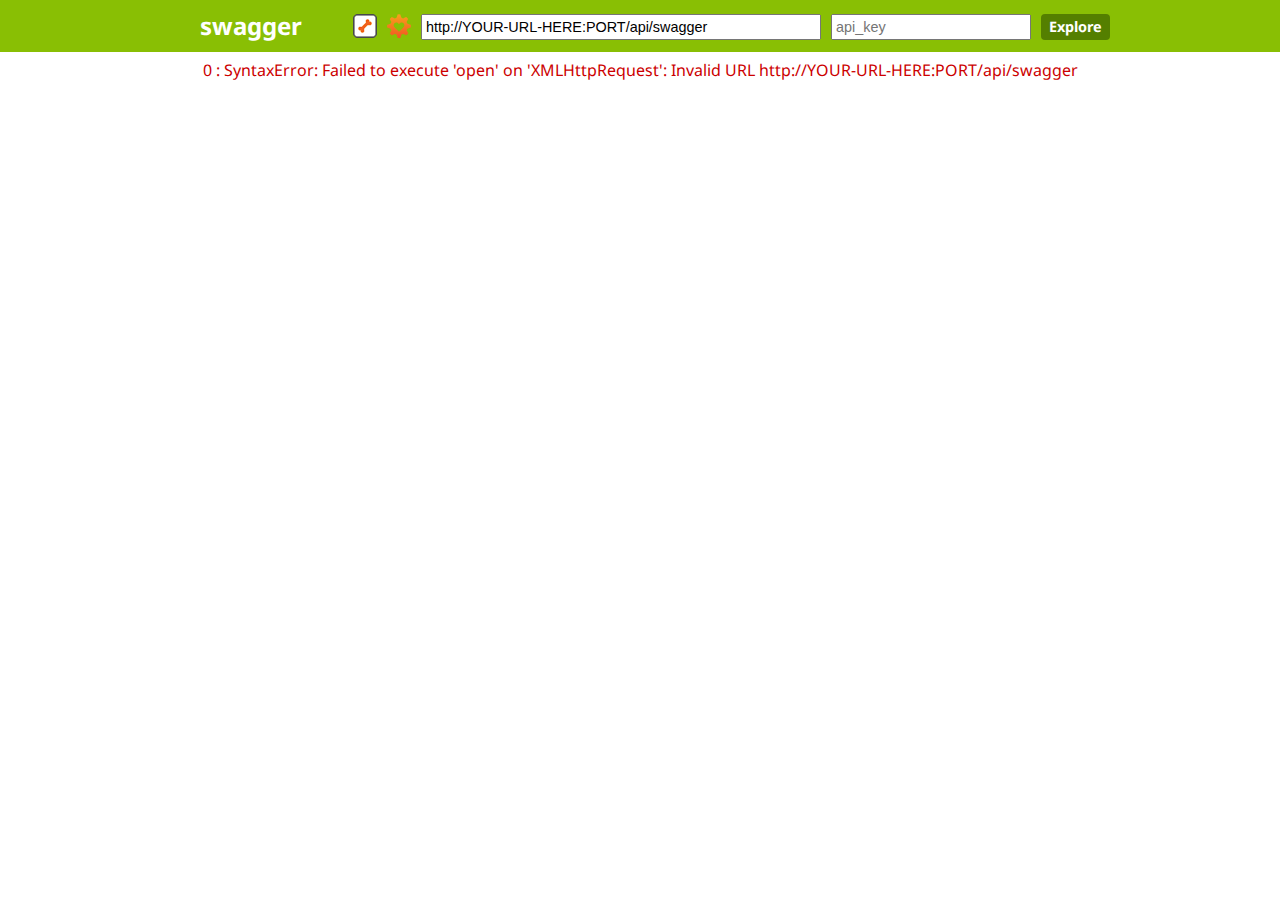
<file: SwaggerWeb/SwaggerUI/index.html>
<html>
<head>
    <title>Swagger UI</title>
    <link href='http://fonts.googleapis.com/css?family=Droid+Sans:400,700' rel='stylesheet' type='text/css'/>
    <link href='css/screen.css' media='screen' rel='stylesheet' type='text/css'/>
    <script src='lib/jquery.min.js' type='text/javascript'></script>
    <script src='lib/jquery.slideto.min.js' type='text/javascript'></script>
    <script src='lib/jquery.wiggle.min.js' type='text/javascript'></script>
    <script src='lib/jquery.ba-bbq.min.js' type='text/javascript'></script>
    <script src='lib/handlebars.runtime-1.0.0.beta.6.js' type='text/javascript'></script>
    <script src='lib/underscore-min.js' type='text/javascript'></script>
    <script src='lib/backbone-min.js' type='text/javascript'></script>
    <script src='lib/swagger.js' type='text/javascript'></script>
    <script src='swagger-ui.js' type='text/javascript'></script>

    <style type="text/css">
        .swagger-ui-wrap {
            max-width: 960px;
            margin-left: auto;
            margin-right: auto;
        }

        .icon-btn {
            cursor: pointer;
        }

        #message-bar {
            min-height: 30px;
            text-align: center;
            padding-top: 10px;
        }

        .message-success {
            color: #89BF04;
        }

        .message-fail {
            color: #cc0000;
        }
    </style>

    <script type="text/javascript">
        $(function () {
            window.swaggerUi = new SwaggerUi({
                discoveryUrl:"http://YOUR-URL-HERE:PORT/api/swagger",
                apiKey:"",
                dom_id:"swagger-ui-container",
                supportHeaderParams: false,
                supportedSubmitMethods: ['get', 'post', 'put']
            });

            window.swaggerUi.load();
        });

    </script>
</head>

<body>
<div id='header'>
    <div class="swagger-ui-wrap">
        <a id="logo" href="http://swagger.wordnik.com">swagger</a>

        <form id='api_selector'>
            <div class='input icon-btn'>
                <img id="show-pet-store-icon" src="images/pet_store_api.png" title="Show Swagger Petstore Example Apis">
            </div>
            <div class='input icon-btn'>
                <img id="show-wordnik-dev-icon" src="images/wordnik_api.png" title="Show Wordnik Developer Apis">
            </div>
            <div class='input'><input placeholder="http://example.com/api" id="input_baseUrl" name="baseUrl"
                                      type="text"/></div>
            <div class='input'><input placeholder="api_key" id="input_apiKey" name="apiKey" type="text"/></div>
            <div class='input'><a id="explore" href="#">Explore</a></div>
        </form>
    </div>
</div>

<div id="message-bar" class="swagger-ui-wrap">
    &nbsp;
</div>

<div id="swagger-ui-container" class="swagger-ui-wrap">

</div>

</body>

</html>
</file>
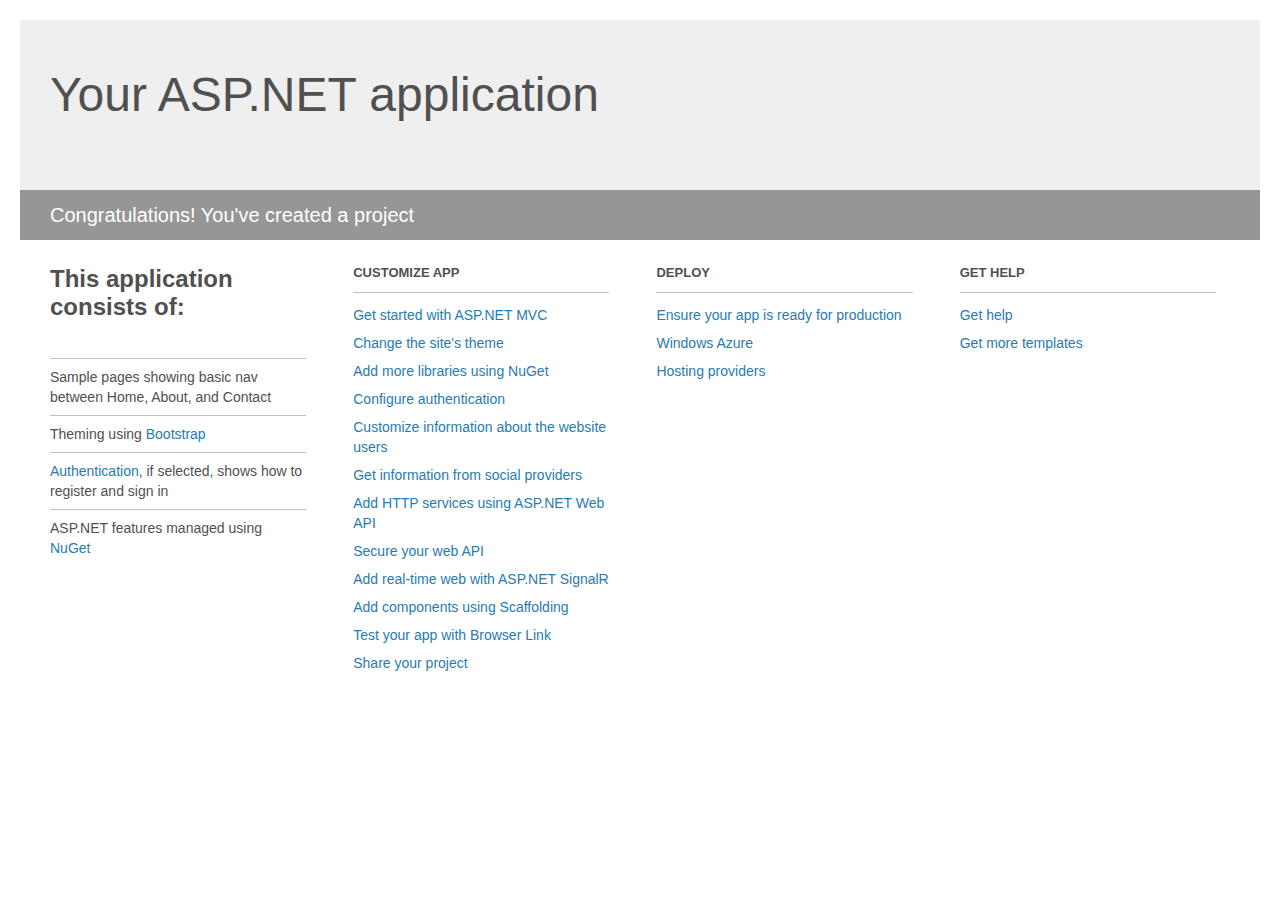
<file: Northwind.Web/Project_Readme.html>
﻿<!DOCTYPE html>
<html lang="en">
<head>
    <meta charset="utf-8" />
    <title>Your ASP.NET application</title>
    <style>
        body {
            background: #fff;
            color: #505050;
            font: 14px 'Segoe UI', tahoma, arial, helvetica, sans-serif;
            margin: 20px;
            padding: 0;
        }

        #header {
            background: #efefef;
            padding: 0;
        }

        h1 {
            font-size: 48px;
            font-weight: normal;
            margin: 0;
            padding: 0 30px;
            line-height: 150px;
        }

        p {
            font-size: 20px;
            color: #fff;
            background: #969696;
            padding: 0 30px;
            line-height: 50px;
        }

        #main {
            padding: 5px 30px;
        }

        .section {
            width: 21.7%;
            float: left;
            margin: 0 0 0 4%;
        }

            .section h2 {
                font-size: 13px;
                text-transform: uppercase;
                margin: 0;
                border-bottom: 1px solid silver;
                padding-bottom: 12px;
                margin-bottom: 8px;
            }

            .section.first {
                margin-left: 0;
            }

                .section.first h2 {
                    font-size: 24px;
                    text-transform: none;
                    margin-bottom: 25px;
                    border: none;
                }

                .section.first li {
                    border-top: 1px solid silver;
                    padding: 8px 0;
                }

            .section.last {
                margin-right: 0;
            }

        ul {
            list-style: none;
            padding: 0;
            margin: 0;
            line-height: 20px;
        }

        li {
            padding: 4px 0;
        }

        a {
            color: #267cb2;
            text-decoration: none;
        }

            a:hover {
                text-decoration: underline;
            }
    </style>
</head>
<body>

    <div id="header">
        <h1>Your ASP.NET application</h1>
        <p>Congratulations! You've created a project</p>
    </div>

    <div id="main">
        <div class="section first">
            <h2>This application consists of:</h2>
            <ul>
                <li>Sample pages showing basic nav between Home, About, and Contact</li>
                <li>Theming using <a href="http://go.microsoft.com/fwlink/?LinkID=320754">Bootstrap</a></li>
                <li><a href="http://go.microsoft.com/fwlink/?LinkID=320755">Authentication</a>, if selected, shows how to register and sign in</li>
                <li>ASP.NET features managed using <a href="http://go.microsoft.com/fwlink/?LinkID=320756">NuGet</a></li>
            </ul>
        </div>

        <div class="section">
            <h2>Customize app</h2>
            <ul>
                <li><a href="http://go.microsoft.com/fwlink/?LinkID=320757">Get started with ASP.NET MVC</a></li>
                <li><a href="http://go.microsoft.com/fwlink/?LinkID=320758">Change the site's theme</a></li>
                <li><a href="http://go.microsoft.com/fwlink/?LinkID=320759">Add more libraries using NuGet</a></li>
                <li><a href="http://go.microsoft.com/fwlink/?LinkID=320760">Configure authentication</a></li>
                <li><a href="http://go.microsoft.com/fwlink/?LinkID=320761">Customize information about the website users</a></li>
                <li><a href="http://go.microsoft.com/fwlink/?LinkID=320762">Get information from social providers</a></li>
                <li><a href="http://go.microsoft.com/fwlink/?LinkID=320763">Add HTTP services using ASP.NET Web API</a></li>
                <li><a href="http://go.microsoft.com/fwlink/?LinkID=320764">Secure your web API</a></li>
                <li><a href="http://go.microsoft.com/fwlink/?LinkID=320765">Add real-time web with ASP.NET SignalR</a></li>
                <li><a href="http://go.microsoft.com/fwlink/?LinkID=320766">Add components using Scaffolding</a></li>
                <li><a href="http://go.microsoft.com/fwlink/?LinkID=320767">Test your app with Browser Link</a></li>
                <li><a href="http://go.microsoft.com/fwlink/?LinkID=320768">Share your project</a></li>
            </ul>
        </div>

        <div class="section">
            <h2>Deploy</h2>
            <ul>
                <li><a href="http://go.microsoft.com/fwlink/?LinkID=320769">Ensure your app is ready for production</a></li>
                <li><a href="http://go.microsoft.com/fwlink/?LinkID=320770">Windows Azure</a></li>
                <li><a href="http://go.microsoft.com/fwlink/?LinkID=320771">Hosting providers</a></li>
            </ul>
        </div>

        <div class="section last">
            <h2>Get help</h2>
            <ul>
                <li><a href="http://go.microsoft.com/fwlink/?LinkID=320772">Get help</a></li>
                <li><a href="http://go.microsoft.com/fwlink/?LinkID=320773">Get more templates</a></li>
            </ul>
        </div>
    </div>

</body>
</html>
</file>
<file: SwaggerWeb/SwaggerUI/css/screen.css>
html, body, div, span, applet, object, iframe,
h1, h2, h3, h4, h5, h6, p, blockquote, pre,
a, abbr, acronym, address, big, cite, code,
del, dfn, em, img, ins, kbd, q, s, samp,
small, strike, strong, sub, sup, tt, var,
b, u, i, center,
dl, dt, dd, ol, ul, li,
fieldset, form, label, legend,
table, caption, tbody, tfoot, thead, tr, th, td,
article, aside, canvas, details, embed,
figure, figcaption, footer, header, hgroup,
menu, nav, output, ruby, section, summary,
time, mark, audio, video {
  margin: 0;
  padding: 0;
  border: 0;
  font-size: 100%;
  font: inherit;
  vertical-align: baseline; }

body {
  line-height: 1; }

ol, ul {
  list-style: none; }

table {
  border-collapse: collapse;
  border-spacing: 0; }

caption, th, td {
  text-align: left;
  font-weight: normal;
  vertical-align: middle; }

q, blockquote {
  quotes: none; }
  q:before, q:after, blockquote:before, blockquote:after {
    content: "";
    content: none; }

a img {
  border: none; }

article, aside, details, figcaption, figure, footer, header, hgroup, menu, nav, section, summary {
  display: block; }

h1 a, h2 a, h3 a, h4 a, h5 a, h6 a {
  text-decoration: none; }
  h1 a:hover, h2 a:hover, h3 a:hover, h4 a:hover, h5 a:hover, h6 a:hover {
    text-decoration: underline; }
h1 span.divider, h2 span.divider, h3 span.divider, h4 span.divider, h5 span.divider, h6 span.divider {
  color: #aaaaaa; }

h1 {
  color: #547f00;
  color: black;
  font-size: 1.5em;
  line-height: 1.3em;
  padding: 10px 0 10px 0;
  font-family: "Droid Sans", sans-serif;
  font-weight: bold; }

h2 {
  color: #89bf04;
  color: black;
  font-size: 1.3em;
  padding: 10px 0 10px 0; }
  h2 a {
    color: black; }
  h2 span.sub {
    font-size: 0.7em;
    color: #999999;
    font-style: italic; }
    h2 span.sub a {
      color: #777777; }

h3 {
  color: black;
  font-size: 1.1em;
  padding: 10px 0 10px 0; }

div.heading_with_menu {
  float: none;
  clear: both;
  overflow: hidden;
  display: block; }
  div.heading_with_menu h1, div.heading_with_menu h2, div.heading_with_menu h3, div.heading_with_menu h4, div.heading_with_menu h5, div.heading_with_menu h6 {
    display: block;
    clear: none;
    float: left;
    -moz-box-sizing: border-box;
    -webkit-box-sizing: border-box;
    -ms-box-sizing: border-box;
    box-sizing: border-box;
    width: 60%; }
  div.heading_with_menu ul {
    display: block;
    clear: none;
    float: right;
    -moz-box-sizing: border-box;
    -webkit-box-sizing: border-box;
    -ms-box-sizing: border-box;
    box-sizing: border-box;
    margin-top: 10px; }

.body-textarea {
  width: 300px;
  height: 100px;
}

p {
  line-height: 1.4em;
  padding: 0 0 10px 0;
  color: #333333; }

ol {
  margin: 0px 0 10px 0;
  padding: 0 0 0 18px;
  list-style-type: decimal; }
  ol li {
    padding: 5px 0px;
    font-size: 0.9em;
    color: #333333; }

.markdown h3 {
  color: #547f00; }
.markdown h4 {
  color: #666666; }
.markdown pre {
  font-family: "Anonymous Pro", "Menlo", "Consolas", "Bitstream Vera Sans Mono", "Courier New", monospace;
  background-color: #fcf6db;
  border: 1px solid black;
  border-color: #e5e0c6;
  padding: 10px;
  margin: 0 0 10px 0; }
  .markdown pre code {
    line-height: 1.6em; }
.markdown p code, .markdown li code {
  font-family: "Anonymous Pro", "Menlo", "Consolas", "Bitstream Vera Sans Mono", "Courier New", monospace;
  background-color: #f0f0f0;
  color: black;
  padding: 1px 3px; }
.markdown ol, .markdown ul {
  font-family: "Droid Sans", sans-serif;
  margin: 5px 0 10px 0;
  padding: 0 0 0 18px;
  list-style-type: disc; }
  .markdown ol li, .markdown ul li {
    padding: 3px 0px;
    line-height: 1.4em;
    color: #333333; }

div.gist {
  margin: 20px 0 25px 0 !important; }

p.big, div.big p {
  font-size: 1 em;
  margin-bottom: 10px; }

span.weak {
  color: #666666; }
span.blank, span.empty {
  color: #888888;
  font-style: italic; }

a {
  color: #547f00; }

strong {
  font-family: "Droid Sans", sans-serif;
  font-weight: bold;
  font-weight: bold; }

.code {
  font-family: "Anonymous Pro", "Menlo", "Consolas", "Bitstream Vera Sans Mono", "Courier New", monospace; }

pre {
  font-family: "Anonymous Pro", "Menlo", "Consolas", "Bitstream Vera Sans Mono", "Courier New", monospace;
  background-color: #fcf6db;
  border: 1px solid black;
  border-color: #e5e0c6;
  padding: 10px;
  /* white-space: pre-line */ }
  pre code {
    line-height: 1.6em; }

.required {
  font-weight: bold; }

table.fullwidth {
  width: 100%; }
table thead tr th {
  padding: 5px;
  font-size: 0.9em;
  color: #666666;
  border-bottom: 1px solid #999999; }
table tbody tr.offset {
  background-color: #f5f5f5; }
table tbody tr td {
  padding: 6px;
  font-size: 0.9em;
  border-bottom: 1px solid #cccccc;
  vertical-align: top;
  line-height: 1.3em; }
table tbody tr:last-child td {
  border-bottom: none; }
table tbody tr.offset {
  background-color: #f0f0f0; }

form.form_box {
  background-color: #ebf3f9;
  border: 1px solid black;
  border-color: #c3d9ec;
  padding: 10px; }
  form.form_box label {
    color: #0f6ab4 !important; }
  form.form_box input[type=submit] {
    display: block;
    padding: 10px; }
  form.form_box p {
    font-size: 0.9em;
    padding: 0 0 15px 0;
    color: #7e7b6d; }
    form.form_box p a {
      color: #646257; }
    form.form_box p strong {
      color: black; }
    form.form_box p.weak {
      font-size: 0.8em; }
form.formtastic fieldset.inputs ol li p.inline-hints {
  margin-left: 0;
  font-style: italic;
  font-size: 0.9em;
  margin: 0; }
form.formtastic fieldset.inputs ol li label {
  display: block;
  clear: both;
  width: auto;
  padding: 0 0 3px 0;
  color: #666666; }
  form.formtastic fieldset.inputs ol li label abbr {
    padding-left: 3px;
    color: #888888; }
form.formtastic fieldset.inputs ol li.required label {
  color: black; }
form.formtastic fieldset.inputs ol li.string input, form.formtastic fieldset.inputs ol li.url input, form.formtastic fieldset.inputs ol li.numeric input {
  display: block;
  padding: 4px;
  width: auto;
  clear: both; }
  form.formtastic fieldset.inputs ol li.string input.title, form.formtastic fieldset.inputs ol li.url input.title, form.formtastic fieldset.inputs ol li.numeric input.title {
    font-size: 1.3em; }
form.formtastic fieldset.inputs ol li.text textarea {
  font-family: "Droid Sans", sans-serif;
  height: 250px;
  padding: 4px;
  display: block;
  clear: both; }
form.formtastic fieldset.inputs ol li.select select {
  display: block;
  clear: both; }
form.formtastic fieldset.inputs ol li.boolean {
  float: none;
  clear: both;
  overflow: hidden;
  display: block; }
  form.formtastic fieldset.inputs ol li.boolean input {
    display: block;
    float: left;
    clear: none;
    margin: 0 5px 0 0; }
  form.formtastic fieldset.inputs ol li.boolean label {
    display: block;
    float: left;
    clear: none;
    margin: 0;
    padding: 0; }
form.formtastic fieldset.buttons {
  margin: 0;
  padding: 0; }
form.fullwidth ol li.string input, form.fullwidth ol li.url input, form.fullwidth ol li.text textarea, form.fullwidth ol li.numeric input {
  width: 500px !important; }

body {
  font-family: "Droid Sans", sans-serif; }
  body #content_message {
    margin: 10px 15px;
    font-style: italic;
    color: #999999; }
  body #header {
    background-color: #89bf04;
    padding: 14px; }
    body #header a#logo {
      font-size: 1.5em;
      font-weight: bold;
      text-decoration: none;
      background: transparent url(http://swagger.wordnik.com/images/logo_small.png) no-repeat left center;
      padding: 20px 0 20px 40px;
      color: white; }
    body #header form#api_selector {
      display: block;
      clear: none;
      float: right; }
      body #header form#api_selector .input {
        display: block;
        clear: none;
        float: left;
        margin: 0 10px 0 0; }
        body #header form#api_selector .input input {
          font-size: 0.9em;
          padding: 3px;
          margin: 0; }
        body #header form#api_selector .input input#input_baseUrl {
          width: 400px; }
        body #header form#api_selector .input input#input_apiKey {
          width: 200px; }
        body #header form#api_selector .input a#explore {
          display: block;
          text-decoration: none;
          font-weight: bold;
          padding: 6px 8px;
          font-size: 0.9em;
          color: white;
          background-color: #547f00;
          -moz-border-radius: 4px;
          -webkit-border-radius: 4px;
          -o-border-radius: 4px;
          -ms-border-radius: 4px;
          -khtml-border-radius: 4px;
          border-radius: 4px; }
          body #header form#api_selector .input a#explore:hover {
            background-color: #547f00; }
  body p#colophon {
    margin: 0 15px 40px 15px;
    padding: 10px 0;
    font-size: 0.8em;
    border-top: 1px solid #dddddd;
    font-family: "Droid Sans", sans-serif;
    color: #999999;
    font-style: italic; }
    body p#colophon a {
      text-decoration: none;
      color: #547f00; }
  body ul#resources {
    font-family: "Droid Sans", sans-serif;
    font-size: 0.9em; }
    body ul#resources li.resource {
      border-bottom: 1px solid #dddddd; }
      body ul#resources li.resource:last-child {
        border-bottom: none; }
      body ul#resources li.resource div.heading {
        border: 1px solid transparent;
        float: none;
        clear: both;
        overflow: hidden;
        display: block; }
        body ul#resources li.resource div.heading h2 {
          color: #999999;
          padding-left: 0px;
          display: block;
          clear: none;
          float: left;
          font-family: "Droid Sans", sans-serif;
          font-weight: bold; }
          body ul#resources li.resource div.heading h2 a {
            color: #999999; }
            body ul#resources li.resource div.heading h2 a:hover {
              color: black; }
        body ul#resources li.resource div.heading ul.options {
          float: none;
          clear: both;
          overflow: hidden;
          margin: 0;
          padding: 0;
          display: block;
          clear: none;
          float: right;
          margin: 14px 10px 0 0; }
          body ul#resources li.resource div.heading ul.options li {
            float: left;
            clear: none;
            margin: 0;
            padding: 2px 10px;
            border-right: 1px solid #dddddd; }
            body ul#resources li.resource div.heading ul.options li:first-child, body ul#resources li.resource div.heading ul.options li.first {
              padding-left: 0; }
            body ul#resources li.resource div.heading ul.options li:last-child, body ul#resources li.resource div.heading ul.options li.last {
              padding-right: 0;
              border-right: none; }
          body ul#resources li.resource div.heading ul.options li {
            color: #666666;
            font-size: 0.9em; }
            body ul#resources li.resource div.heading ul.options li a {
              color: #aaaaaa;
              text-decoration: none; }
              body ul#resources li.resource div.heading ul.options li a:hover {
                text-decoration: underline;
                color: black; }
      body ul#resources li.resource:hover div.heading h2 a, body ul#resources li.resource.active div.heading h2 a {
        color: black; }
      body ul#resources li.resource:hover div.heading ul.options li a, body ul#resources li.resource.active div.heading ul.options li a {
        color: #555555; }
      body ul#resources li.resource ul.endpoints li.endpoint ul.operations li.operation.get {
        float: none;
        clear: both;
        overflow: hidden;
        display: block;
        margin: 0 0 10px 0;
        padding: 0 0 0 0px; }
        body ul#resources li.resource ul.endpoints li.endpoint ul.operations li.operation.get div.heading {
          float: none;
          clear: both;
          overflow: hidden;
          display: block;
          margin: 0 0 0 0;
          padding: 0;
          background-color: #e7f0f7;
          border: 1px solid black;
          border-color: #c3d9ec; }
          body ul#resources li.resource ul.endpoints li.endpoint ul.operations li.operation.get div.heading h3 {
            display: block;
            clear: none;
            float: left;
            width: auto;
            margin: 0;
            padding: 0;
            line-height: 1.1em;
            color: black; }
            body ul#resources li.resource ul.endpoints li.endpoint ul.operations li.operation.get div.heading h3 span {
              margin: 0;
              padding: 0; }
              body ul#resources li.resource ul.endpoints li.endpoint ul.operations li.operation.get div.heading h3 span.http_method a {
                text-transform: uppercase;
                background-color: #0f6ab4;
                text-decoration: none;
                color: white;
                display: inline-block;
                width: 50px;
                font-size: 0.7em;
                text-align: center;
                padding: 7px 0 4px 0;
                -moz-border-radius: 2px;
                -webkit-border-radius: 2px;
                -o-border-radius: 2px;
                -ms-border-radius: 2px;
                -khtml-border-radius: 2px;
                border-radius: 2px; }
              body ul#resources li.resource ul.endpoints li.endpoint ul.operations li.operation.get div.heading h3 span.path {
                padding-left: 10px; }
                body ul#resources li.resource ul.endpoints li.endpoint ul.operations li.operation.get div.heading h3 span.path a {
                  color: black;
                  text-decoration: none; }
                  body ul#resources li.resource ul.endpoints li.endpoint ul.operations li.operation.get div.heading h3 span.path a:hover {
                    text-decoration: underline; }
          body ul#resources li.resource ul.endpoints li.endpoint ul.operations li.operation.get div.heading ul.options {
            float: none;
            clear: both;
            overflow: hidden;
            margin: 0;
            padding: 0;
            display: block;
            clear: none;
            float: right;
            margin: 6px 10px 0 0; }
            body ul#resources li.resource ul.endpoints li.endpoint ul.operations li.operation.get div.heading ul.options li {
              float: left;
              clear: none;
              margin: 0;
              padding: 2px 10px;
              border-right: 1px solid #dddddd; }
              body ul#resources li.resource ul.endpoints li.endpoint ul.operations li.operation.get div.heading ul.options li:first-child, body ul#resources li.resource ul.endpoints li.endpoint ul.operations li.operation.get div.heading ul.options li.first {
                padding-left: 0; }
              body ul#resources li.resource ul.endpoints li.endpoint ul.operations li.operation.get div.heading ul.options li:last-child, body ul#resources li.resource ul.endpoints li.endpoint ul.operations li.operation.get div.heading ul.options li.last {
                padding-right: 0;
                border-right: none; }
            body ul#resources li.resource ul.endpoints li.endpoint ul.operations li.operation.get div.heading ul.options li {
              border-right-color: #c3d9ec;
              color: #0f6ab4;
              font-size: 0.9em; }
              body ul#resources li.resource ul.endpoints li.endpoint ul.operations li.operation.get div.heading ul.options li a {
                color: #0f6ab4;
                text-decoration: none; }
                body ul#resources li.resource ul.endpoints li.endpoint ul.operations li.operation.get div.heading ul.options li a:hover, body ul#resources li.resource ul.endpoints li.endpoint ul.operations li.operation.get div.heading ul.options li a:active, body ul#resources li.resource ul.endpoints li.endpoint ul.operations li.operation.get div.heading ul.options li a.active {
                  text-decoration: underline; }
        body ul#resources li.resource ul.endpoints li.endpoint ul.operations li.operation.get div.content {
          background-color: #ebf3f9;
          border: 1px solid black;
          border-color: #c3d9ec;
          border-top: none;
          padding: 10px;
          -moz-border-radius-bottomleft: 6px;
          -webkit-border-bottom-left-radius: 6px;
          -o-border-bottom-left-radius: 6px;
          -ms-border-bottom-left-radius: 6px;
          -khtml-border-bottom-left-radius: 6px;
          border-bottom-left-radius: 6px;
          -moz-border-radius-bottomright: 6px;
          -webkit-border-bottom-right-radius: 6px;
          -o-border-bottom-right-radius: 6px;
          -ms-border-bottom-right-radius: 6px;
          -khtml-border-bottom-right-radius: 6px;
          border-bottom-right-radius: 6px;
          margin: 0 0 20px 0; }
          body ul#resources li.resource ul.endpoints li.endpoint ul.operations li.operation.get div.content h4 {
            color: #0f6ab4;
            font-size: 1.1em;
            margin: 0;
            padding: 15px 0 5px 0px; }
          body ul#resources li.resource ul.endpoints li.endpoint ul.operations li.operation.get div.content form input[type='text'].error {
            outline: 2px solid black;
            outline-color: #cc0000; }
          body ul#resources li.resource ul.endpoints li.endpoint ul.operations li.operation.get div.content div.sandbox_header {
            float: none;
            clear: both;
            overflow: hidden;
            display: block; }
            body ul#resources li.resource ul.endpoints li.endpoint ul.operations li.operation.get div.content div.sandbox_header input.submit {
              display: block;
              clear: none;
              float: left;
              padding: 6px 8px; }
            body ul#resources li.resource ul.endpoints li.endpoint ul.operations li.operation.get div.content div.sandbox_header img {
              display: block;
              display: block;
              clear: none;
              float: right; }
            body ul#resources li.resource ul.endpoints li.endpoint ul.operations li.operation.get div.content div.sandbox_header a {
              padding: 4px 0 0 10px;
              color: #6fa5d2;
              display: inline-block;
              font-size: 0.9em; }
          body ul#resources li.resource ul.endpoints li.endpoint ul.operations li.operation.get div.content div.response div.block {
            background-color: #fcf6db;
            border: 1px solid black;
            border-color: #e5e0c6; }
            body ul#resources li.resource ul.endpoints li.endpoint ul.operations li.operation.get div.content div.response div.block pre {
              font-family: "Anonymous Pro", "Menlo", "Consolas", "Bitstream Vera Sans Mono", "Courier New", monospace;
              padding: 10px;
              font-size: 0.9em;
              max-height: 400px;
              overflow-y: auto; }
      body ul#resources li.resource ul.endpoints li.endpoint ul.operations li.operation.post {
        float: none;
        clear: both;
        overflow: hidden;
        display: block;
        margin: 0 0 10px 0;
        padding: 0 0 0 0px; }
        body ul#resources li.resource ul.endpoints li.endpoint ul.operations li.operation.post div.heading {
          float: none;
          clear: both;
          overflow: hidden;
          display: block;
          margin: 0 0 0 0;
          padding: 0;
          background-color: #e7f6ec;
          border: 1px solid black;
          border-color: #c3e8d1; }
          body ul#resources li.resource ul.endpoints li.endpoint ul.operations li.operation.post div.heading h3 {
            display: block;
            clear: none;
            float: left;
            width: auto;
            margin: 0;
            padding: 0;
            line-height: 1.1em;
            color: black; }
            body ul#resources li.resource ul.endpoints li.endpoint ul.operations li.operation.post div.heading h3 span {
              margin: 0;
              padding: 0; }
              body ul#resources li.resource ul.endpoints li.endpoint ul.operations li.operation.post div.heading h3 span.http_method a {
                text-transform: uppercase;
                background-color: #10a54a;
                text-decoration: none;
                color: white;
                display: inline-block;
                width: 50px;
                font-size: 0.7em;
                text-align: center;
                padding: 7px 0 4px 0;
                -moz-border-radius: 2px;
                -webkit-border-radius: 2px;
                -o-border-radius: 2px;
                -ms-border-radius: 2px;
                -khtml-border-radius: 2px;
                border-radius: 2px; }
              body ul#resources li.resource ul.endpoints li.endpoint ul.operations li.operation.post div.heading h3 span.path {
                padding-left: 10px; }
                body ul#resources li.resource ul.endpoints li.endpoint ul.operations li.operation.post div.heading h3 span.path a {
                  color: black;
                  text-decoration: none; }
                  body ul#resources li.resource ul.endpoints li.endpoint ul.operations li.operation.post div.heading h3 span.path a:hover {
                    text-decoration: underline; }
          body ul#resources li.resource ul.endpoints li.endpoint ul.operations li.operation.post div.heading ul.options {
            float: none;
            clear: both;
            overflow: hidden;
            margin: 0;
            padding: 0;
            display: block;
            clear: none;
            float: right;
            margin: 6px 10px 0 0; }
            body ul#resources li.resource ul.endpoints li.endpoint ul.operations li.operation.post div.heading ul.options li {
              float: left;
              clear: none;
              margin: 0;
              padding: 2px 10px;
              border-right: 1px solid #dddddd; }
              body ul#resources li.resource ul.endpoints li.endpoint ul.operations li.operation.post div.heading ul.options li:first-child, body ul#resources li.resource ul.endpoints li.endpoint ul.operations li.operation.post div.heading ul.options li.first {
                padding-left: 0; }
              body ul#resources li.resource ul.endpoints li.endpoint ul.operations li.operation.post div.heading ul.options li:last-child, body ul#resources li.resource ul.endpoints li.endpoint ul.operations li.operation.post div.heading ul.options li.last {
                padding-right: 0;
                border-right: none; }
            body ul#resources li.resource ul.endpoints li.endpoint ul.operations li.operation.post div.heading ul.options li {
              border-right-color: #c3e8d1;
              color: #10a54a;
              font-size: 0.9em; }
              body ul#resources li.resource ul.endpoints li.endpoint ul.operations li.operation.post div.heading ul.options li a {
                color: #10a54a;
                text-decoration: none; }
                body ul#resources li.resource ul.endpoints li.endpoint ul.operations li.operation.post div.heading ul.options li a:hover, body ul#resources li.resource ul.endpoints li.endpoint ul.operations li.operation.post div.heading ul.options li a:active, body ul#resources li.resource ul.endpoints li.endpoint ul.operations li.operation.post div.heading ul.options li a.active {
                  text-decoration: underline; }
        body ul#resources li.resource ul.endpoints li.endpoint ul.operations li.operation.post div.content {
          background-color: #ebf7f0;
          border: 1px solid black;
          border-color: #c3e8d1;
          border-top: none;
          padding: 10px;
          -moz-border-radius-bottomleft: 6px;
          -webkit-border-bottom-left-radius: 6px;
          -o-border-bottom-left-radius: 6px;
          -ms-border-bottom-left-radius: 6px;
          -khtml-border-bottom-left-radius: 6px;
          border-bottom-left-radius: 6px;
          -moz-border-radius-bottomright: 6px;
          -webkit-border-bottom-right-radius: 6px;
          -o-border-bottom-right-radius: 6px;
          -ms-border-bottom-right-radius: 6px;
          -khtml-border-bottom-right-radius: 6px;
          border-bottom-right-radius: 6px;
          margin: 0 0 20px 0; }
          body ul#resources li.resource ul.endpoints li.endpoint ul.operations li.operation.post div.content h4 {
            color: #10a54a;
            font-size: 1.1em;
            margin: 0;
            padding: 15px 0 5px 0px; }
          body ul#resources li.resource ul.endpoints li.endpoint ul.operations li.operation.post div.content form input[type='text'].error {
            outline: 2px solid black;
            outline-color: #cc0000; }
          body ul#resources li.resource ul.endpoints li.endpoint ul.operations li.operation.post div.content div.sandbox_header {
            float: none;
            clear: both;
            overflow: hidden;
            display: block; }
            body ul#resources li.resource ul.endpoints li.endpoint ul.operations li.operation.post div.content div.sandbox_header input.submit {
              display: block;
              clear: none;
              float: left;
              padding: 6px 8px; }
            body ul#resources li.resource ul.endpoints li.endpoint ul.operations li.operation.post div.content div.sandbox_header img {
              display: block;
              display: block;
              clear: none;
              float: right; }
            body ul#resources li.resource ul.endpoints li.endpoint ul.operations li.operation.post div.content div.sandbox_header a {
              padding: 4px 0 0 10px;
              color: #6fc992;
              display: inline-block;
              font-size: 0.9em; }
          body ul#resources li.resource ul.endpoints li.endpoint ul.operations li.operation.post div.content div.response div.block {
            background-color: #fcf6db;
            border: 1px solid black;
            border-color: #e5e0c6; }
            body ul#resources li.resource ul.endpoints li.endpoint ul.operations li.operation.post div.content div.response div.block pre {
              font-family: "Anonymous Pro", "Menlo", "Consolas", "Bitstream Vera Sans Mono", "Courier New", monospace;
              padding: 10px;
              font-size: 0.9em;
              max-height: 400px;
              overflow-y: auto; }
      body ul#resources li.resource ul.endpoints li.endpoint ul.operations li.operation.put {
        float: none;
        clear: both;
        overflow: hidden;
        display: block;
        margin: 0 0 10px 0;
        padding: 0 0 0 0px; }
        body ul#resources li.resource ul.endpoints li.endpoint ul.operations li.operation.put div.heading {
          float: none;
          clear: both;
          overflow: hidden;
          display: block;
          margin: 0 0 0 0;
          padding: 0;
          background-color: #f9f2e9;
          border: 1px solid black;
          border-color: #f0e0ca; }
          body ul#resources li.resource ul.endpoints li.endpoint ul.operations li.operation.put div.heading h3 {
            display: block;
            clear: none;
            float: left;
            width: auto;
            margin: 0;
            padding: 0;
            line-height: 1.1em;
            color: black; }
            body ul#resources li.resource ul.endpoints li.endpoint ul.operations li.operation.put div.heading h3 span {
              margin: 0;
              padding: 0; }
              body ul#resources li.resource ul.endpoints li.endpoint ul.operations li.operation.put div.heading h3 span.http_method a {
                text-transform: uppercase;
                background-color: #c5862b;
                text-decoration: none;
                color: white;
                display: inline-block;
                width: 50px;
                font-size: 0.7em;
                text-align: center;
                padding: 7px 0 4px 0;
                -moz-border-radius: 2px;
                -webkit-border-radius: 2px;
                -o-border-radius: 2px;
                -ms-border-radius: 2px;
                -khtml-border-radius: 2px;
                border-radius: 2px; }
              body ul#resources li.resource ul.endpoints li.endpoint ul.operations li.operation.put div.heading h3 span.path {
                padding-left: 10px; }
                body ul#resources li.resource ul.endpoints li.endpoint ul.operations li.operation.put div.heading h3 span.path a {
                  color: black;
                  text-decoration: none; }
                  body ul#resources li.resource ul.endpoints li.endpoint ul.operations li.operation.put div.heading h3 span.path a:hover {
                    text-decoration: underline; }
          body ul#resources li.resource ul.endpoints li.endpoint ul.operations li.operation.put div.heading ul.options {
            float: none;
            clear: both;
            overflow: hidden;
            margin: 0;
            padding: 0;
            display: block;
            clear: none;
            float: right;
            margin: 6px 10px 0 0; }
            body ul#resources li.resource ul.endpoints li.endpoint ul.operations li.operation.put div.heading ul.options li {
              float: left;
              clear: none;
              margin: 0;
              padding: 2px 10px;
              border-right: 1px solid #dddddd; }
              body ul#resources li.resource ul.endpoints li.endpoint ul.operations li.operation.put div.heading ul.options li:first-child, body ul#resources li.resource ul.endpoints li.endpoint ul.operations li.operation.put div.heading ul.options li.first {
                padding-left: 0; }
              body ul#resources li.resource ul.endpoints li.endpoint ul.operations li.operation.put div.heading ul.options li:last-child, body ul#resources li.resource ul.endpoints li.endpoint ul.operations li.operation.put div.heading ul.options li.last {
                padding-right: 0;
                border-right: none; }
            body ul#resources li.resource ul.endpoints li.endpoint ul.operations li.operation.put div.heading ul.options li {
              border-right-color: #f0e0ca;
              color: #c5862b;
              font-size: 0.9em; }
              body ul#resources li.resource ul.endpoints li.endpoint ul.operations li.operation.put div.heading ul.options li a {
                color: #c5862b;
                text-decoration: none; }
                body ul#resources li.resource ul.endpoints li.endpoint ul.operations li.operation.put div.heading ul.options li a:hover, body ul#resources li.resource ul.endpoints li.endpoint ul.operations li.operation.put div.heading ul.options li a:active, body ul#resources li.resource ul.endpoints li.endpoint ul.operations li.operation.put div.heading ul.options li a.active {
                  text-decoration: underline; }
        body ul#resources li.resource ul.endpoints li.endpoint ul.operations li.operation.put div.content {
          background-color: #faf5ee;
          border: 1px solid black;
          border-color: #f0e0ca;
          border-top: none;
          padding: 10px;
          -moz-border-radius-bottomleft: 6px;
          -webkit-border-bottom-left-radius: 6px;
          -o-border-bottom-left-radius: 6px;
          -ms-border-bottom-left-radius: 6px;
          -khtml-border-bottom-left-radius: 6px;
          border-bottom-left-radius: 6px;
          -moz-border-radius-bottomright: 6px;
          -webkit-border-bottom-right-radius: 6px;
          -o-border-bottom-right-radius: 6px;
          -ms-border-bottom-right-radius: 6px;
          -khtml-border-bottom-right-radius: 6px;
          border-bottom-right-radius: 6px;
          margin: 0 0 20px 0; }
          body ul#resources li.resource ul.endpoints li.endpoint ul.operations li.operation.put div.content h4 {
            color: #c5862b;
            font-size: 1.1em;
            margin: 0;
            padding: 15px 0 5px 0px; }
          body ul#resources li.resource ul.endpoints li.endpoint ul.operations li.operation.put div.content form input[type='text'].error {
            outline: 2px solid black;
            outline-color: #cc0000; }
          body ul#resources li.resource ul.endpoints li.endpoint ul.operations li.operation.put div.content div.sandbox_header {
            float: none;
            clear: both;
            overflow: hidden;
            display: block; }
            body ul#resources li.resource ul.endpoints li.endpoint ul.operations li.operation.put div.content div.sandbox_header input.submit {
              display: block;
              clear: none;
              float: left;
              padding: 6px 8px; }
            body ul#resources li.resource ul.endpoints li.endpoint ul.operations li.operation.put div.content div.sandbox_header img {
              display: block;
              display: block;
              clear: none;
              float: right; }
            body ul#resources li.resource ul.endpoints li.endpoint ul.operations li.operation.put div.content div.sandbox_header a {
              padding: 4px 0 0 10px;
              color: #dcb67f;
              display: inline-block;
              font-size: 0.9em; }
          body ul#resources li.resource ul.endpoints li.endpoint ul.operations li.operation.put div.content div.response div.block {
            background-color: #fcf6db;
            border: 1px solid black;
            border-color: #e5e0c6; }
            body ul#resources li.resource ul.endpoints li.endpoint ul.operations li.operation.put div.content div.response div.block pre {
              font-family: "Anonymous Pro", "Menlo", "Consolas", "Bitstream Vera Sans Mono", "Courier New", monospace;
              padding: 10px;
              font-size: 0.9em;
              max-height: 400px;
              overflow-y: auto; }
      body ul#resources li.resource ul.endpoints li.endpoint ul.operations li.operation.delete {
        float: none;
        clear: both;
        overflow: hidden;
        display: block;
        margin: 0 0 10px 0;
        padding: 0 0 0 0px; }
        body ul#resources li.resource ul.endpoints li.endpoint ul.operations li.operation.delete div.heading {
          float: none;
          clear: both;
          overflow: hidden;
          display: block;
          margin: 0 0 0 0;
          padding: 0;
          background-color: #f5e8e8;
          border: 1px solid black;
          border-color: #e8c6c7; }
          body ul#resources li.resource ul.endpoints li.endpoint ul.operations li.operation.delete div.heading h3 {
            display: block;
            clear: none;
            float: left;
            width: auto;
            margin: 0;
            padding: 0;
            line-height: 1.1em;
            color: black; }
            body ul#resources li.resource ul.endpoints li.endpoint ul.operations li.operation.delete div.heading h3 span {
              margin: 0;
              padding: 0; }
              body ul#resources li.resource ul.endpoints li.endpoint ul.operations li.operation.delete div.heading h3 span.http_method a {
                text-transform: uppercase;
                background-color: #a41e22;
                text-decoration: none;
                color: white;
                display: inline-block;
                width: 50px;
                font-size: 0.7em;
                text-align: center;
                padding: 7px 0 4px 0;
                -moz-border-radius: 2px;
                -webkit-border-radius: 2px;
                -o-border-radius: 2px;
                -ms-border-radius: 2px;
                -khtml-border-radius: 2px;
                border-radius: 2px; }
              body ul#resources li.resource ul.endpoints li.endpoint ul.operations li.operation.delete div.heading h3 span.path {
                padding-left: 10px; }
                body ul#resources li.resource ul.endpoints li.endpoint ul.operations li.operation.delete div.heading h3 span.path a {
                  color: black;
                  text-decoration: none; }
                  body ul#resources li.resource ul.endpoints li.endpoint ul.operations li.operation.delete div.heading h3 span.path a:hover {
                    text-decoration: underline; }
          body ul#resources li.resource ul.endpoints li.endpoint ul.operations li.operation.delete div.heading ul.options {
            float: none;
            clear: both;
            overflow: hidden;
            margin: 0;
            padding: 0;
            display: block;
            clear: none;
            float: right;
            margin: 6px 10px 0 0; }
            body ul#resources li.resource ul.endpoints li.endpoint ul.operations li.operation.delete div.heading ul.options li {
              float: left;
              clear: none;
              margin: 0;
              padding: 2px 10px;
              border-right: 1px solid #dddddd; }
              body ul#resources li.resource ul.endpoints li.endpoint ul.operations li.operation.delete div.heading ul.options li:first-child, body ul#resources li.resource ul.endpoints li.endpoint ul.operations li.operation.delete div.heading ul.options li.first {
                padding-left: 0; }
              body ul#resources li.resource ul.endpoints li.endpoint ul.operations li.operation.delete div.heading ul.options li:last-child, body ul#resources li.resource ul.endpoints li.endpoint ul.operations li.operation.delete div.heading ul.options li.last {
                padding-right: 0;
                border-right: none; }
            body ul#resources li.resource ul.endpoints li.endpoint ul.operations li.operation.delete div.heading ul.options li {
              border-right-color: #e8c6c7;
              color: #a41e22;
              font-size: 0.9em; }
              body ul#resources li.resource ul.endpoints li.endpoint ul.operations li.operation.delete div.heading ul.options li a {
                color: #a41e22;
                text-decoration: none; }
                body ul#resources li.resource ul.endpoints li.endpoint ul.operations li.operation.delete div.heading ul.options li a:hover, body ul#resources li.resource ul.endpoints li.endpoint ul.operations li.operation.delete div.heading ul.options li a:active, body ul#resources li.resource ul.endpoints li.endpoint ul.operations li.operation.delete div.heading ul.options li a.active {
                  text-decoration: underline; }
        body ul#resources li.resource ul.endpoints li.endpoint ul.operations li.operation.delete div.content {
          background-color: #f7eded;
          border: 1px solid black;
          border-color: #e8c6c7;
          border-top: none;
          padding: 10px;
          -moz-border-radius-bottomleft: 6px;
          -webkit-border-bottom-left-radius: 6px;
          -o-border-bottom-left-radius: 6px;
          -ms-border-bottom-left-radius: 6px;
          -khtml-border-bottom-left-radius: 6px;
          border-bottom-left-radius: 6px;
          -moz-border-radius-bottomright: 6px;
          -webkit-border-bottom-right-radius: 6px;
          -o-border-bottom-right-radius: 6px;
          -ms-border-bottom-right-radius: 6px;
          -khtml-border-bottom-right-radius: 6px;
          border-bottom-right-radius: 6px;
          margin: 0 0 20px 0; }
          body ul#resources li.resource ul.endpoints li.endpoint ul.operations li.operation.delete div.content h4 {
            color: #a41e22;
            font-size: 1.1em;
            margin: 0;
            padding: 15px 0 5px 0px; }
          body ul#resources li.resource ul.endpoints li.endpoint ul.operations li.operation.delete div.content form input[type='text'].error {
            outline: 2px solid black;
            outline-color: #cc0000; }
          body ul#resources li.resource ul.endpoints li.endpoint ul.operations li.operation.delete div.content div.sandbox_header {
            float: none;
            clear: both;
            overflow: hidden;
            display: block; }
            body ul#resources li.resource ul.endpoints li.endpoint ul.operations li.operation.delete div.content div.sandbox_header input.submit {
              display: block;
              clear: none;
              float: left;
              padding: 6px 8px; }
            body ul#resources li.resource ul.endpoints li.endpoint ul.operations li.operation.delete div.content div.sandbox_header img {
              display: block;
              display: block;
              clear: none;
              float: right; }
            body ul#resources li.resource ul.endpoints li.endpoint ul.operations li.operation.delete div.content div.sandbox_header a {
              padding: 4px 0 0 10px;
              color: #c8787a;
              display: inline-block;
              font-size: 0.9em; }
          body ul#resources li.resource ul.endpoints li.endpoint ul.operations li.operation.delete div.content div.response div.block {
            background-color: #fcf6db;
            border: 1px solid black;
            border-color: #e5e0c6; }
            body ul#resources li.resource ul.endpoints li.endpoint ul.operations li.operation.delete div.content div.response div.block pre {
              font-family: "Anonymous Pro", "Menlo", "Consolas", "Bitstream Vera Sans Mono", "Courier New", monospace;
              padding: 10px;
              font-size: 0.9em;
              max-height: 400px;
              overflow-y: auto; }
</file>
